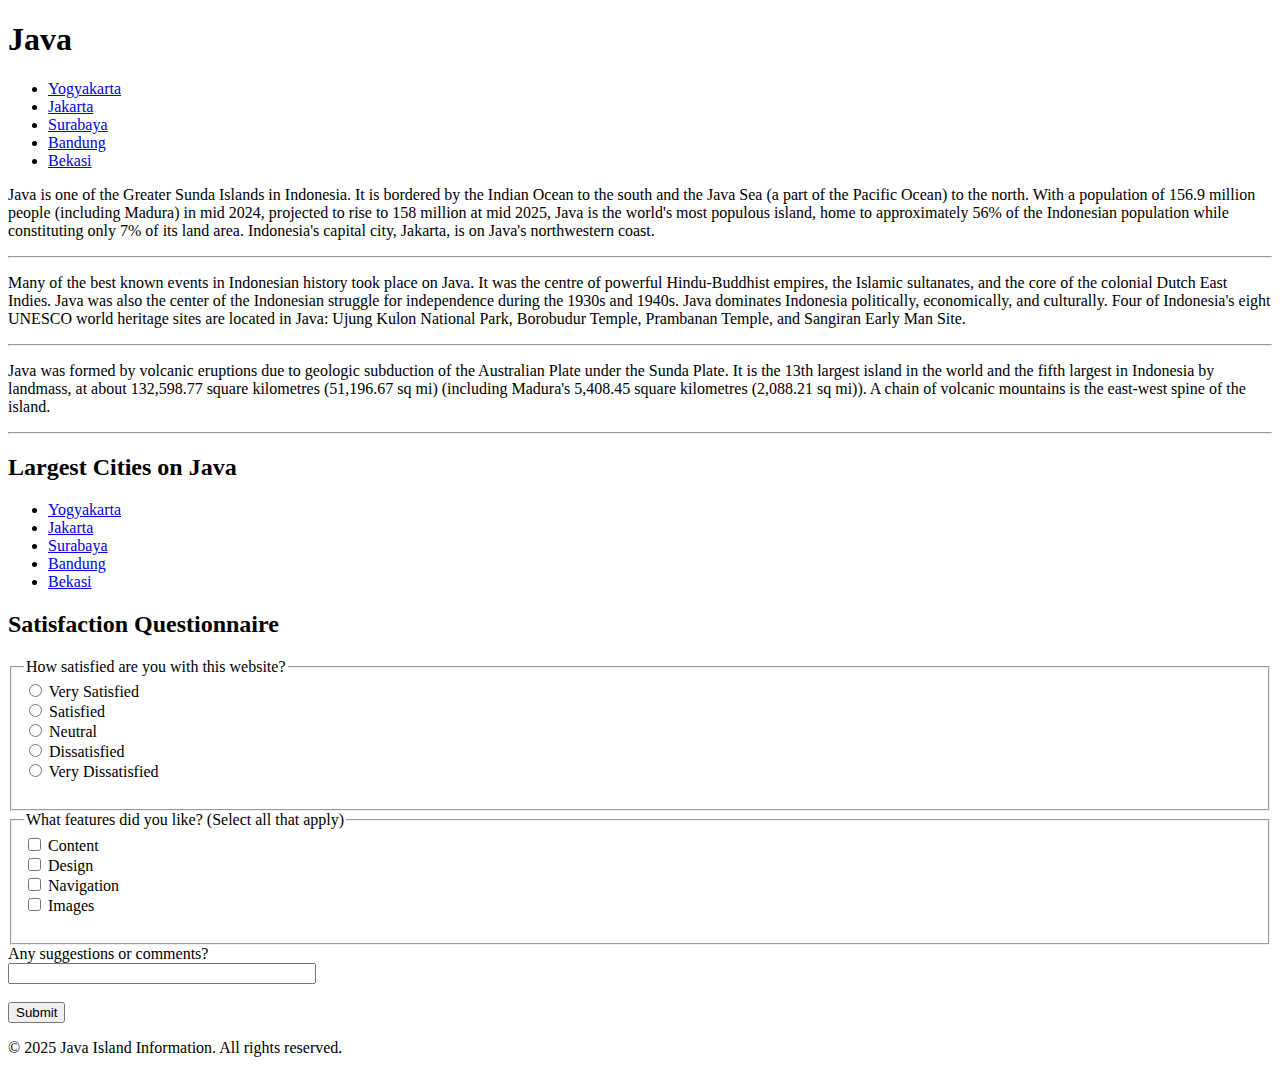
<file: index.html>
<!DOCTYPE html>
<html lang="en">
<head>
    <meta charset="UTF-8">
<<<<<<< HEAD
    <meta http-equiv="refresh" content="0; url=java.html">
    <title>Redirecting...</title>
</head>
<body>
    <p>If you are not redirected automatically, <a href="java.html">click here</a>.</p>
</body>
</html>

=======
    <meta name="viewport" content="width=device-width, initial-scale=1.0">
    <link rel="stylesheet" href="style.css">
    <title>Document</title>
</head>
<body>
            <h1 class="title">Welcome to my website</h1>
        <h3 class="subtitle">This is a subtitle</h3>
        <p class="paragraph">
Lorem ipsum dolor sit amet, consectetur adipiscing elit. 
Aliquam auctor quam vel augue rhoncus ultrices. In ultrices vel lorem 
eu efficitur. Nam ac interdum enim. Suspendisse potenti. Quisque lectus nisi,
 eleifend ac dapibus eget, luctus sed est. Pellentesque tincidunt sagittis ex
  a tempus. Phasellus vel dui volutpat, porttitor ex vel, finibus urna. Sed nec
   lorem purus. In fringilla commodo cursus. Vestibulum dignissim nisi eget mauris 
   luctus, vitae blandit urna ultrices. Sed laoreet, purus ut fringilla hendrerit, 
   arcu lorem porta ex, eu interdum diam justo et erat. Curabitur pulvinar tristique diam nec convallis.</p><hr>
<button>Say hello</button>
</body>
</html>
>>>>>>> e1d9e79 (creation)
</file>
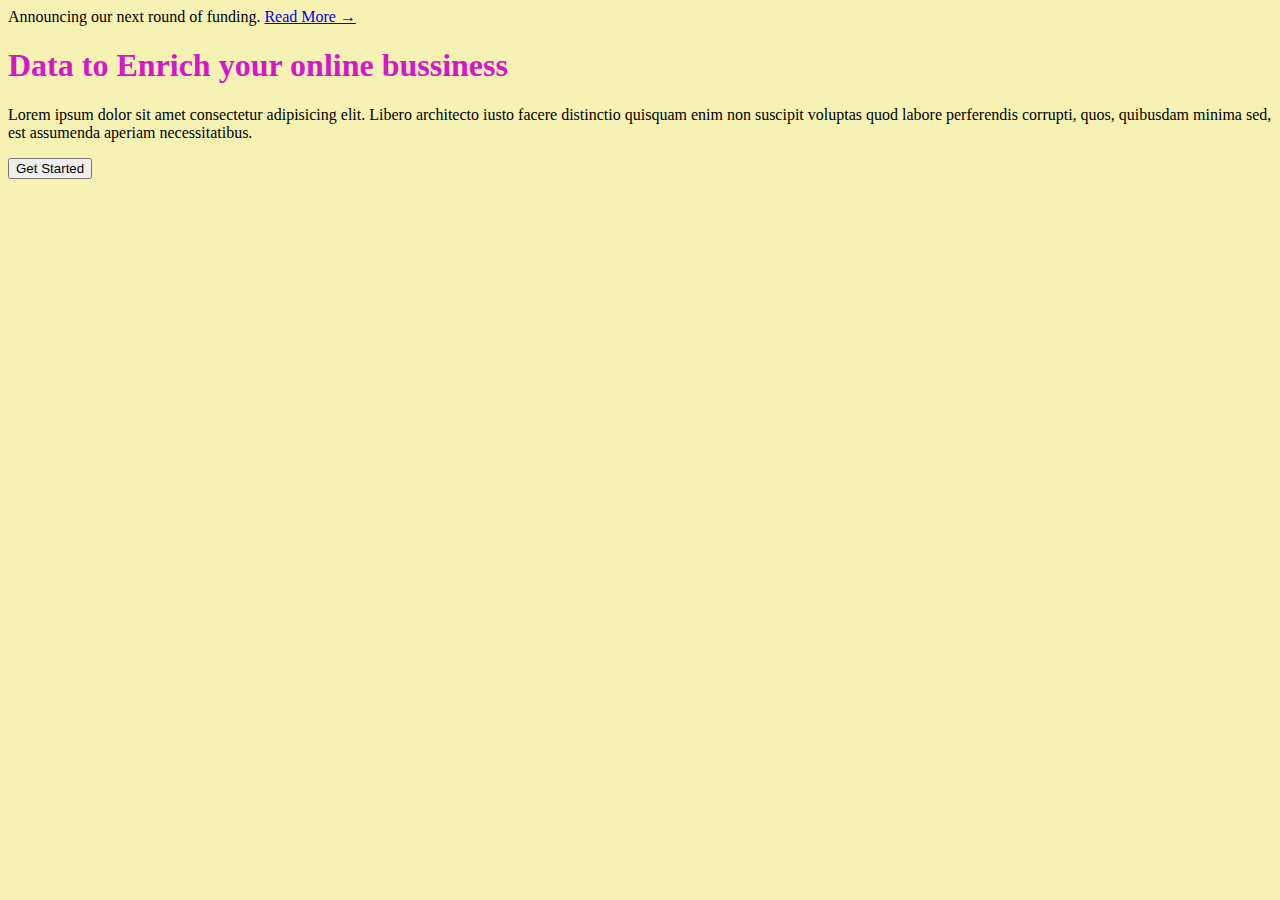
<file: copie.html>
<!DOCTYPE html>
<html lang="en">
<head>
    <meta charset="UTF-8">
    <meta name="viewport" content="width=device-width, initial-scale=1.0">
    <title>Data to Enrich your online bussiness</title>
    <link rel="stylesheet" href="style.css">
</head>
<body>
    <div class="container">
        <div class="announcement">
            Announcing our next round of funding. <a href="#" class="read-more">Read More →</a>
        </div>
        <h1 class="main-title">Data to Enrich your online bussiness</h1>
        <p class="description">
            Lorem ipsum dolor sit amet consectetur adipisicing elit. Libero architecto iusto facere distinctio quisquam enim non suscipit voluptas quod labore perferendis corrupti, quos, quibusdam minima sed, est assumenda aperiam necessitatibus.
        </p>
        <button class="get-started">Get Started</button>
    </div>
</body>
</html>
</file>
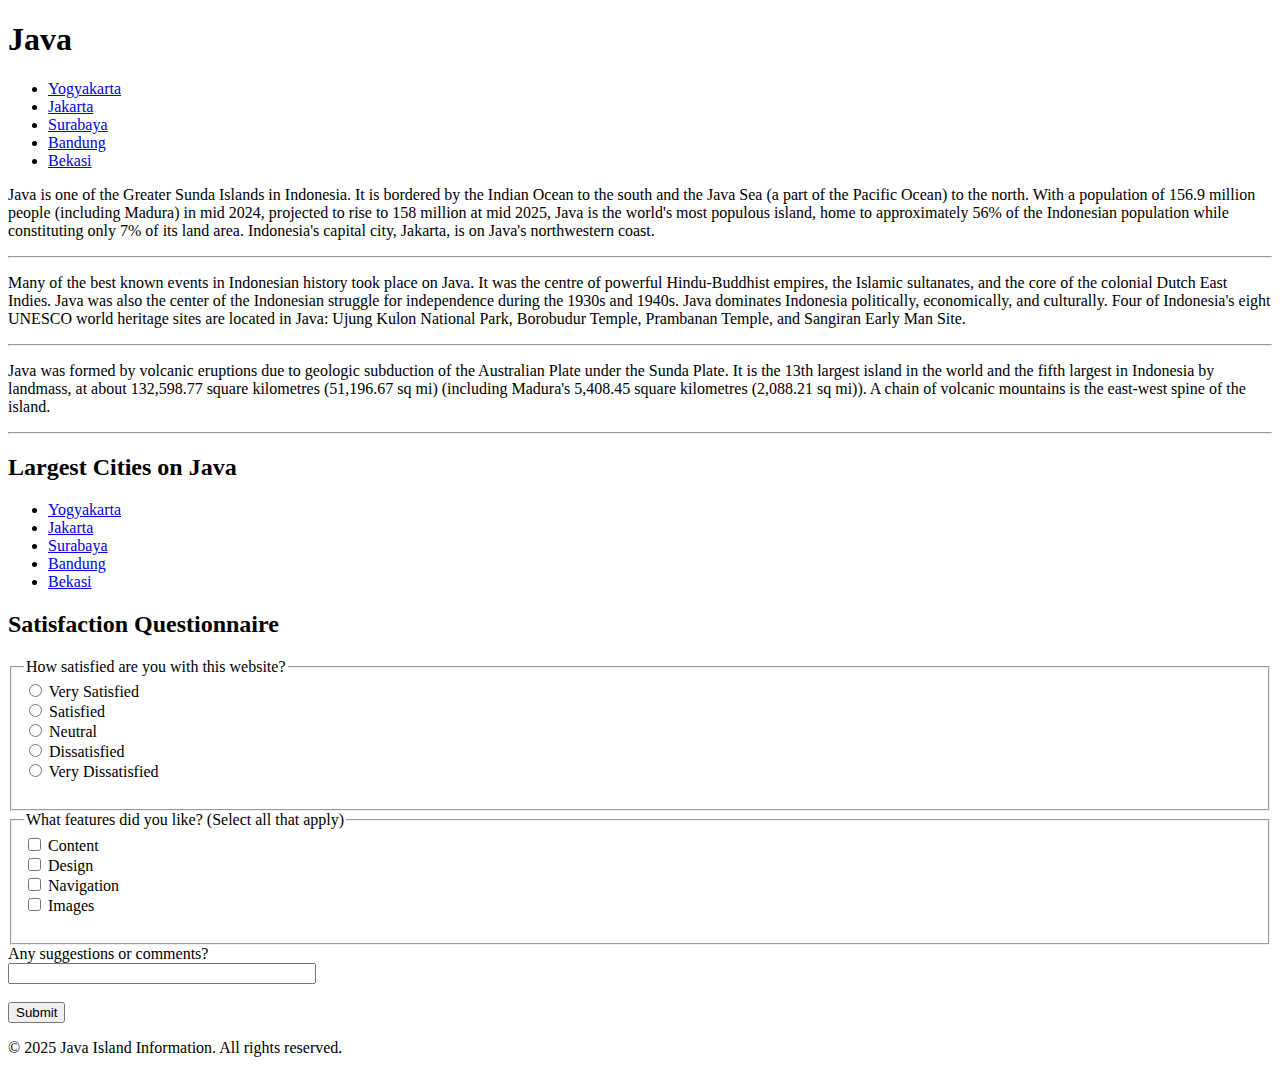
<file: java.html>
<!DOCTYPE html>
<html lang="en">
<head>
    <meta charset="UTF-8">
    <meta name="viewport" content="width=device-width, initial-scale=1.0">
    <title>Java</title>
</head>
<body>
    <header>
        <h1 class="title">Java</h1>
        <nav>
            <ul>
                <li><a href="yogyakarta.html">Yogyakarta</a></li>
                <li><a href="jakarta.html">Jakarta</a></li>
                <li><a href="surabaya.html">Surabaya</a></li>
                <li><a href="bandung.html">Bandung</a></li>
                <li><a href="bekasi.html">Bekasi</a></li>
            </ul>
        </nav>
    </header>
    <main>
        <article>
            <section aria-labelledby="about-java">
                <h2 id="about-java" style="display:none;">About Java</h2>
                <p class="paragraph">Java is one of the Greater Sunda Islands in Indonesia. It is bordered by the Indian Ocean to the south and the Java Sea (a part of the Pacific Ocean)
                     to the north. With a population of 156.9 million people (including Madura) in mid 2024, projected to rise to 158 million at mid 2025, Java is the world's most populous
                      island, home to approximately 56% of the Indonesian population while constituting only 7% of its land area. Indonesia's capital city, Jakarta, is on Java's 
                      northwestern coast.</p>
                <hr>
                <p class="paragraph">Many of the best known events in Indonesian history took place on Java. It was the centre of powerful Hindu-Buddhist empires, the Islamic sultanates,
                     and the core of the colonial Dutch East Indies. Java was also the center of the Indonesian struggle for independence during the 1930s and 1940s. Java dominates Indonesia
                      politically, economically, and culturally. Four of Indonesia's eight UNESCO world heritage sites are located in Java: Ujung Kulon National Park, Borobudur Temple, 
                      Prambanan Temple, and Sangiran Early Man Site.</p>
                <hr>
                <p class="paragraph">Java was formed by volcanic eruptions due to geologic subduction of the Australian Plate under the Sunda Plate. It is the 13th largest island in the
                     world and the fifth largest in Indonesia by landmass, at about 132,598.77 square kilometres (51,196.67 sq mi) (including Madura's 5,408.45 square kilometres
                      (2,088.21 sq mi)). A chain of volcanic mountains is the east-west spine of the island.</p>
                <hr>
            </section>
            <section>
                <h2>Largest Cities on Java</h2>
                <ul>
                    <li><a href="yogyakarta.html">Yogyakarta</a></li>
                    <li><a href="jakarta.html">Jakarta</a></li>
                    <li><a href="surabaya.html">Surabaya</a></li>
                    <li><a href="bandung.html">Bandung</a></li>
                    <li><a href="bekasi.html">Bekasi</a></li>
                </ul>
            </section>
        </article>
        <section aria-labelledby="satisfaction-form">
            <h2 id="satisfaction-form">Satisfaction Questionnaire</h2>
            <form action="#" method="post">
                <!-- Radio buttons -->
                <fieldset>
                    <legend>How satisfied are you with this website?</legend>
                    <input type="radio" id="verySatisfied" name="satisfaction" value="verySatisfied">
                    <label for="verySatisfied">Very Satisfied</label><br>
                    <input type="radio" id="satisfied" name="satisfaction" value="satisfied">
                    <label for="satisfied">Satisfied</label><br>
                    <input type="radio" id="neutral" name="satisfaction" value="neutral">
                    <label for="neutral">Neutral</label><br>
                    <input type="radio" id="dissatisfied" name="satisfaction" value="dissatisfied">
                    <label for="dissatisfied">Dissatisfied</label><br>
                    <input type="radio" id="veryDissatisfied" name="satisfaction" value="veryDissatisfied">
                    <label for="veryDissatisfied">Very Dissatisfied</label><br><br>
                </fieldset>
                <!-- Checkbox -->
                <fieldset>
                    <legend>What features did you like? (Select all that apply)</legend>
                    <input type="checkbox" id="content" name="features" value="content">
                    <label for="content">Content</label><br>
                    <input type="checkbox" id="design" name="features" value="design">
                    <label for="design">Design</label><br>
                    <input type="checkbox" id="navigation" name="features" value="navigation">
                    <label for="navigation">Navigation</label><br>
                    <input type="checkbox" id="images" name="features" value="images">
                    <label for="images">Images</label><br><br>
                </fieldset>
                <!-- Short answer -->
                <label for="comments">Any suggestions or comments?</label><br>
                <input type="text" id="comments" name="comments" maxlength="200" style="width:300px;"><br><br>
                <input type="submit" value="Submit">
            </form>
        </section>
    </main>
    <footer>
        <p>&copy; 2025 Java Island Information. All rights reserved.</p>
    </footer>
</body>
</html>
</file>
<file: style.css>
body{
    background: #f6f2b3;
}

h1{
    color: #9e2727;
}

h3{
    color: #4422ab;
}

h1{
    color: #d418c8;
}
</file>
